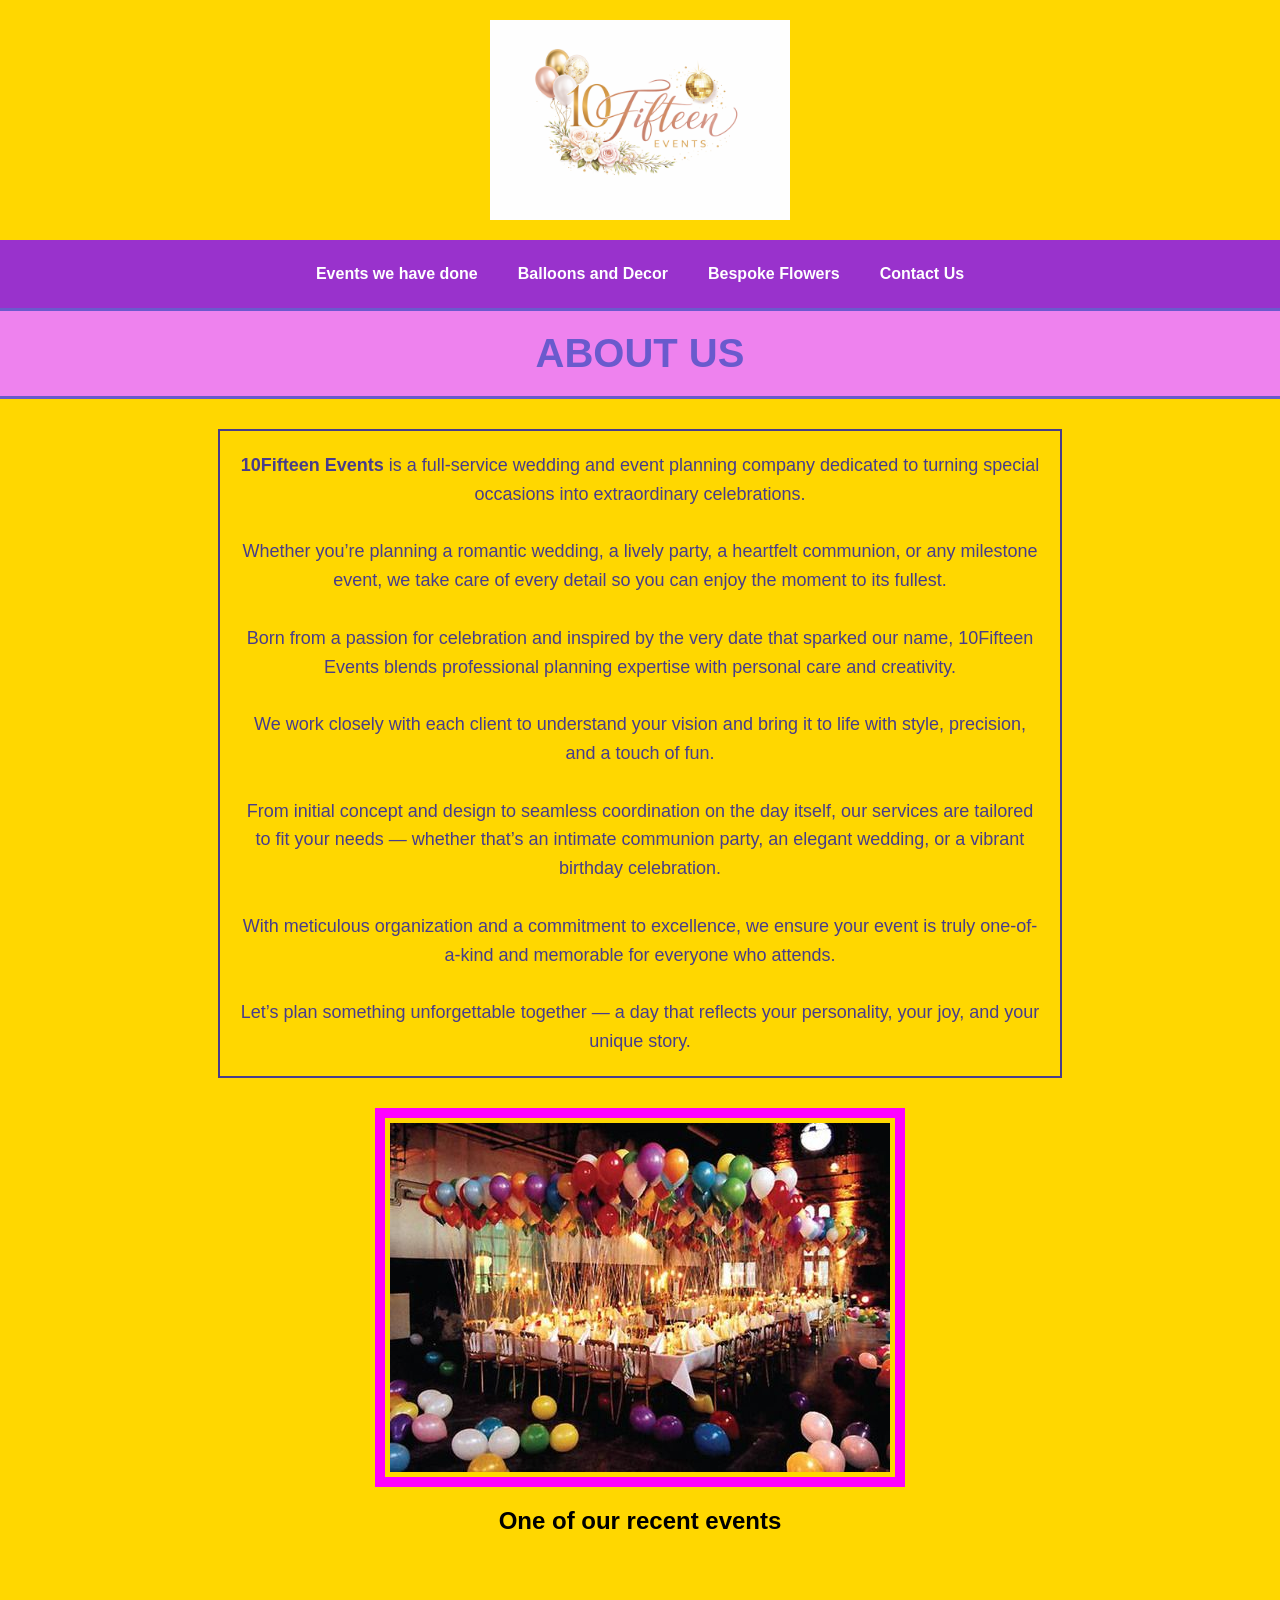
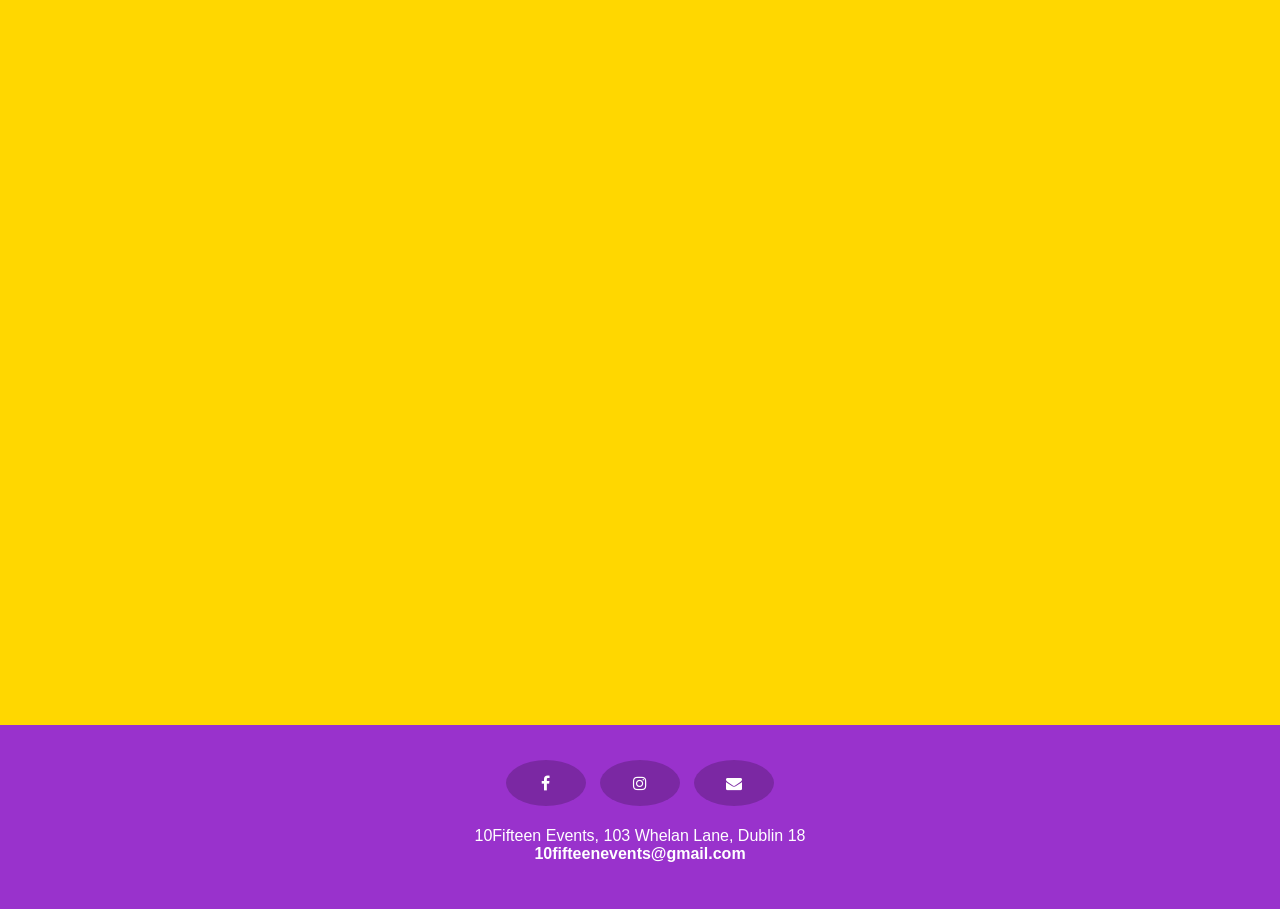
<file: index.html>
<!DOCTYPE html>
<html lang="en">
<head>
    <meta charset="utf-8">
    <meta name="viewport" content="width=device-width, initial-scale=1.0">
    <title>10Fifteen Events | About Us</title>
    
    <link rel="stylesheet" href="Mystyle.css">
    
    <link rel="stylesheet" href="https://cdnjs.cloudflare.com/ajax/libs/font-awesome/4.7.0/css/font-awesome.min.css">
</head>
<body>

    <header>
        <img src="images/10fifteenlogo.png" alt="10Fifteen Events Logo" class="main-logo">
    </header>

    <nav class="navbar">
        <a href="EventsWeHaveDone.html">Events we have done</a> 
        <a href="BalloonsAndDecor.html">Balloons and Decor</a>
        <a href="BespokeFlowers.html">Bespoke Flowers</a> 
        <a href="ContactUs.html">Contact Us</a> 
    </nav>

    <h1>ABOUT US</h1>

    <article class="content-wrapper">
        <p>
            <strong>10Fifteen Events</strong> is a full-service wedding and event planning company dedicated to turning special occasions into extraordinary celebrations.<br><br>
            Whether you’re planning a romantic wedding, a lively party, a heartfelt communion, or any milestone event, we take care of every detail so you can enjoy the moment to its fullest.<br><br>
            Born from a passion for celebration and inspired by the very date that sparked our name, 10Fifteen Events blends professional planning expertise with personal care and creativity.<br><br>
            We work closely with each client to understand your vision and bring it to life with style, precision, and a touch of fun.<br><br>
            From initial concept and design to seamless coordination on the day itself, our services are tailored to fit your needs — whether that’s an intimate communion party, an elegant wedding, or a vibrant birthday celebration.<br><br>
            With meticulous organization and a commitment to excellence, we ensure your event is truly one-of-a-kind and memorable for everyone who attends.<br><br>
            Let’s plan something unforgettable together — a day that reflects your personality, your joy, and your unique story. 
        </p>
    </article>

    <div class="image-container">
        <img src="images/party2.jpg" alt="A recent 10Fifteen event party setup" class="party-img">
    </div>

    <section class="video-section">
        <h2>One of our recent events</h2>
        <div class="video-responsive">
            <iframe src="https://www.youtube-nocookie.com/embed/3Xk_3oH00d0" 
                    frameborder="0" 
                    allow="accelerometer; autoplay; clipboard-write; encrypted-media; gyroscope; picture-in-picture" 
                    allowfullscreen>
            </iframe>
        </div>
    </section>

    <footer>
        <div class="social-icons">
            <a href="#" class="fa fa-facebook"></a>
            <a href="#" class="fa fa-instagram"></a>
            <a href="mailto:10fifteenevents@gmail.com" class="fa fa-envelope"></a>
        </div>
        <p>
            10Fifteen Events, 103 Whelan Lane, Dublin 18 <br>
            <strong>10fifteenevents@gmail.com</strong>
        </p>
    </footer>

</body>
</html>
</file>
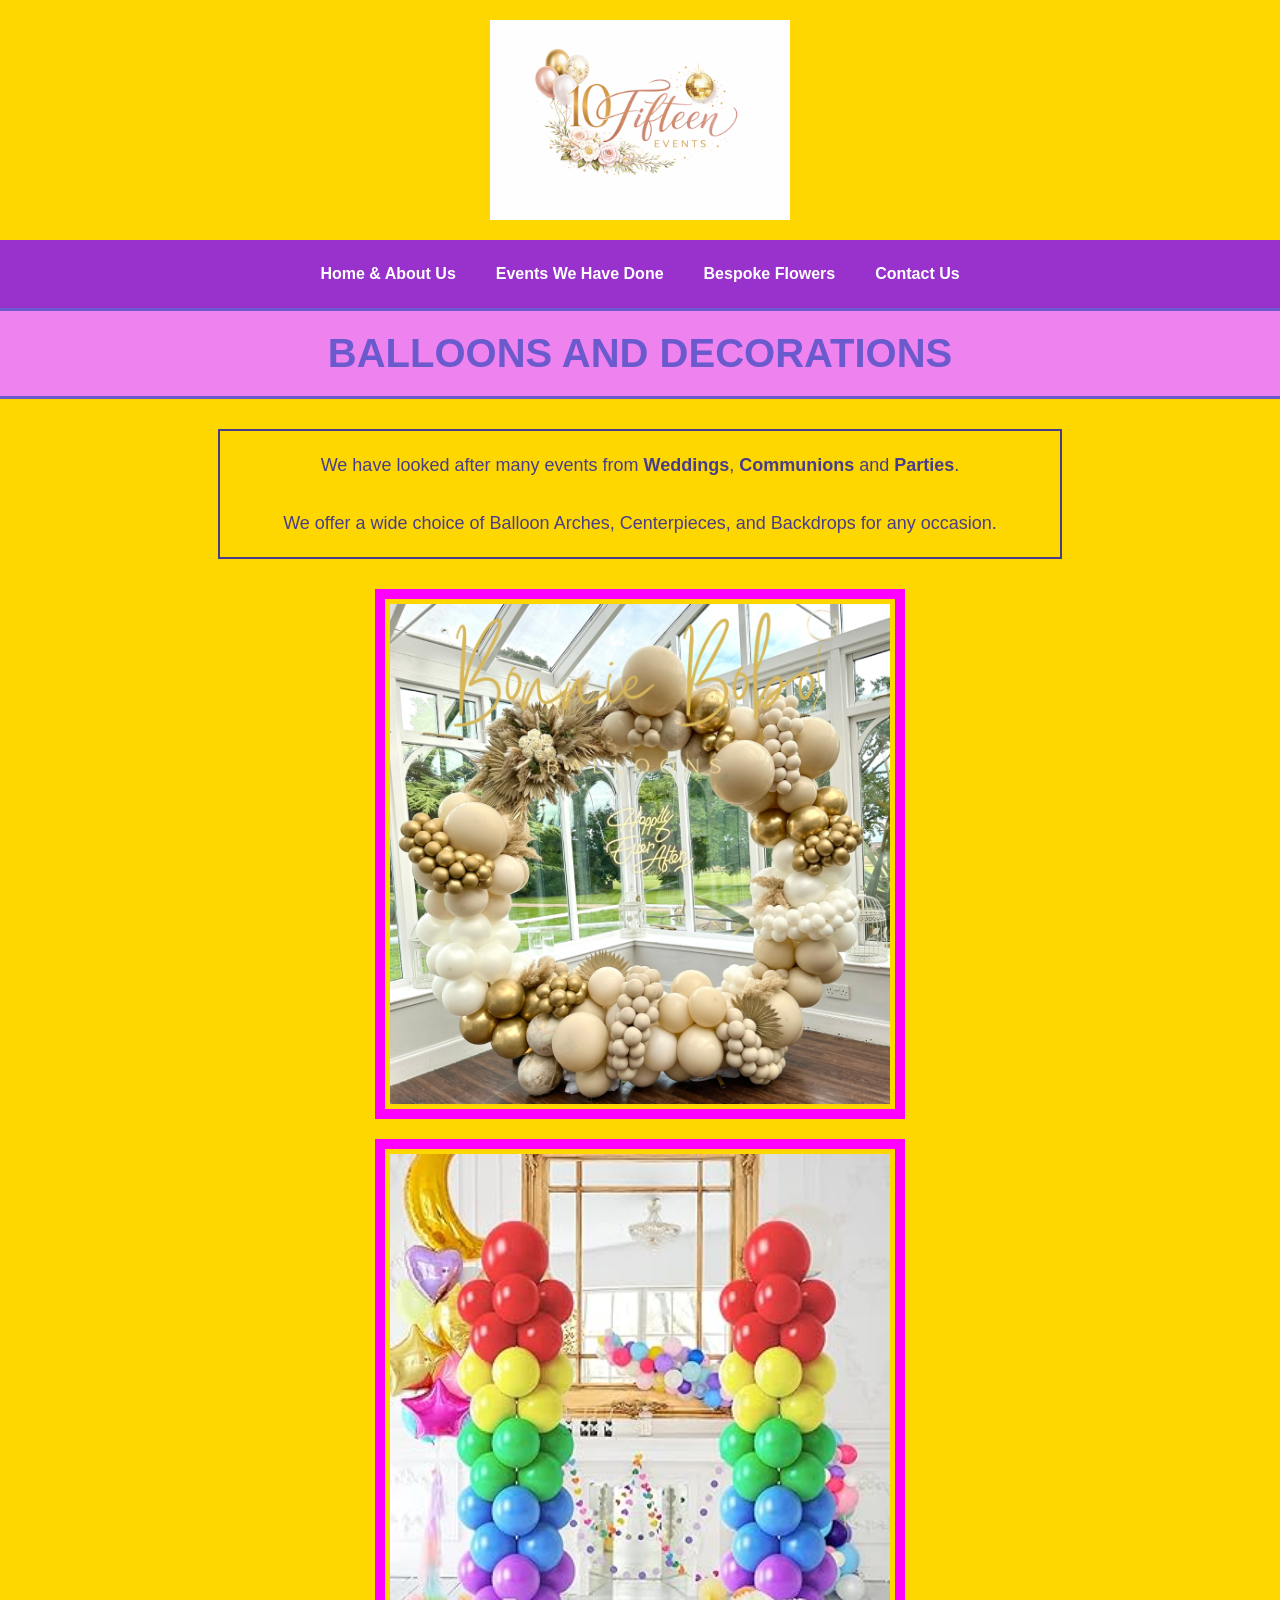
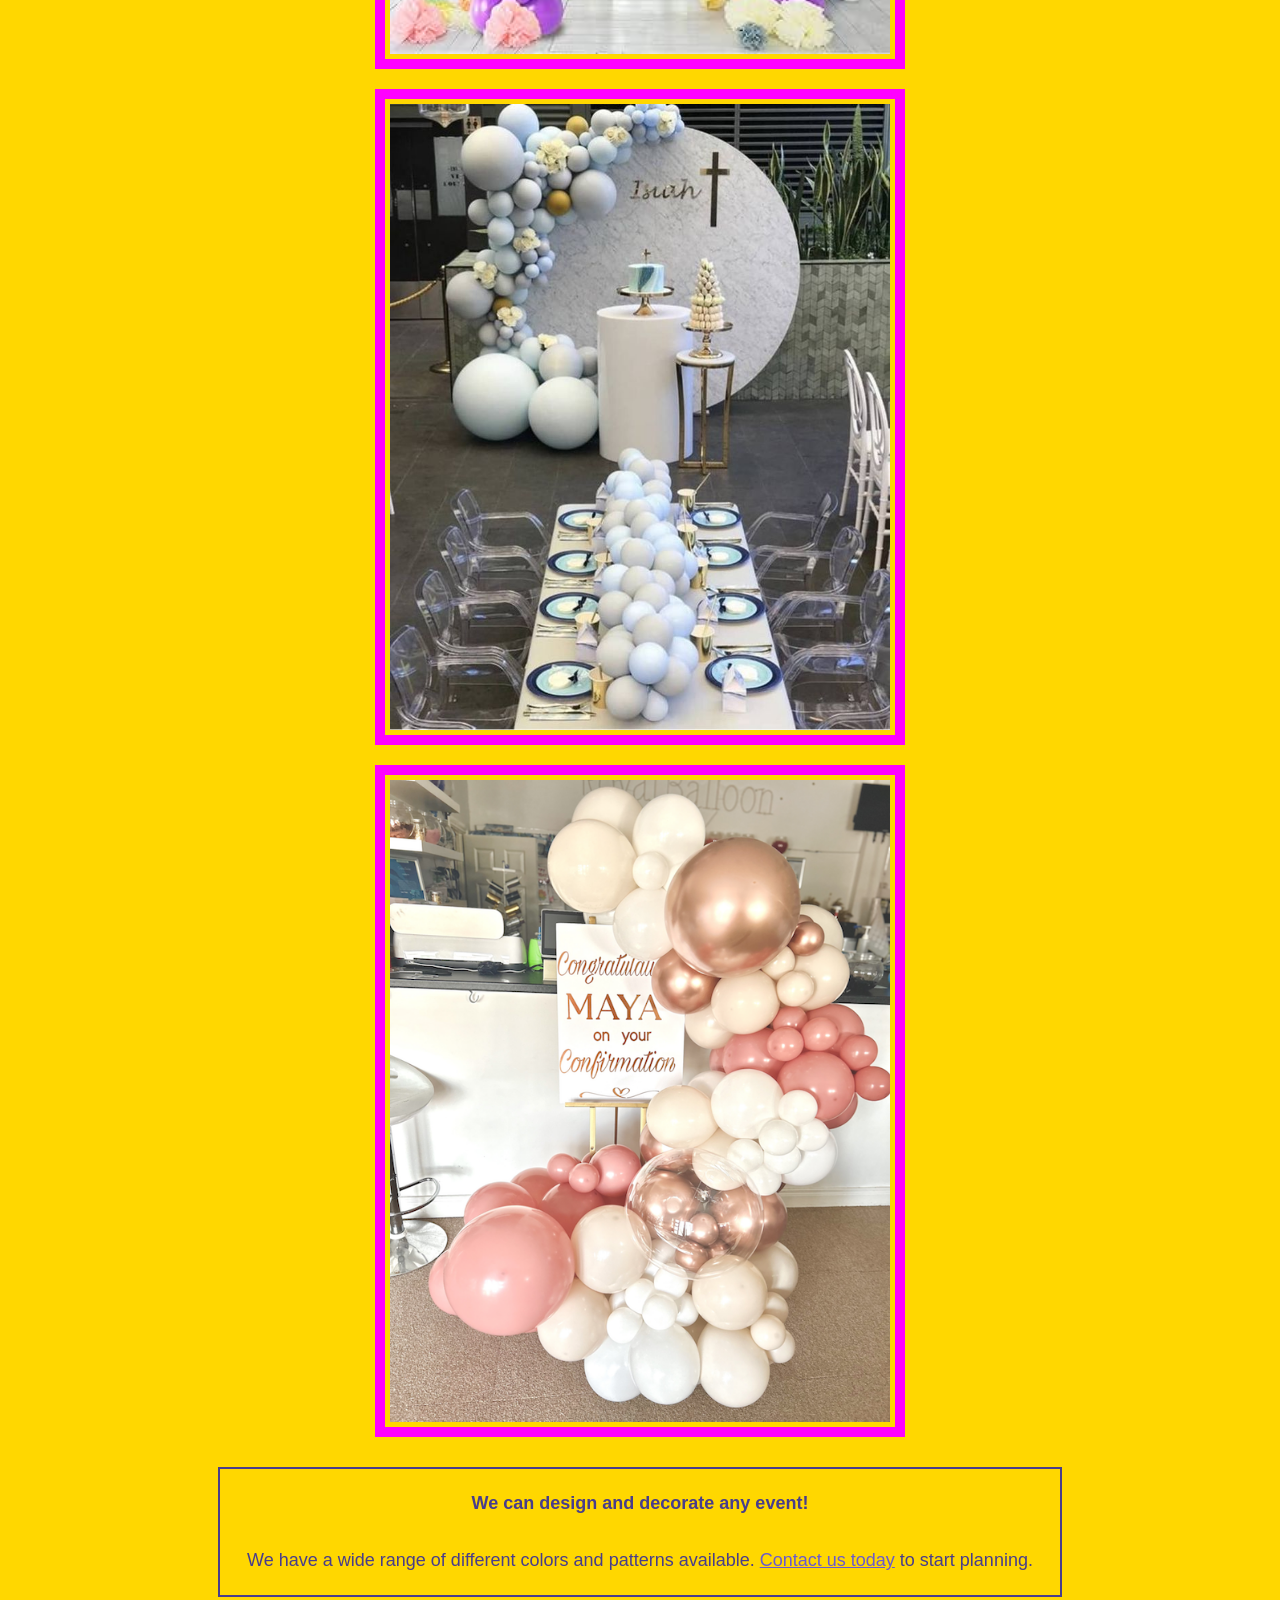
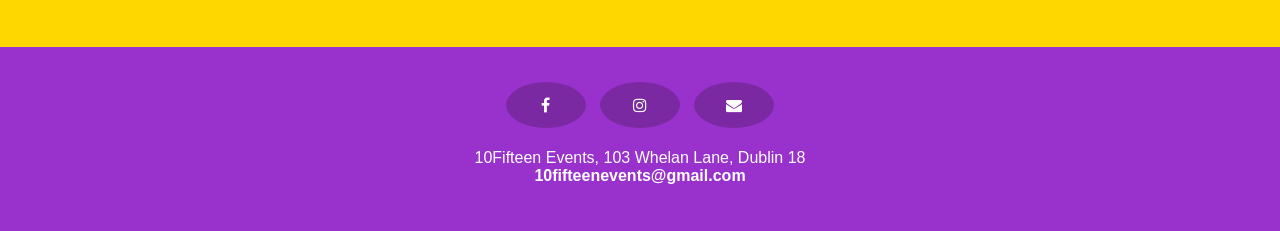
<file: BalloonsAndDecor.html>
<!DOCTYPE html>
<html lang="en">
<head>
    <meta charset="utf-8">
    <meta name="viewport" content="width=device-width, initial-scale=1.0">
    <title>10Fifteen Events | Balloons and Decor</title>
    
    <link rel="stylesheet" href="Mystyle.css">
    
    <link rel="stylesheet" href="https://cdnjs.cloudflare.com/ajax/libs/font-awesome/4.7.0/css/font-awesome.min.css">
</head>
<body>

    <header>
        <img src="images/10fifteenlogo.png" alt="10Fifteen Events Logo" class="main-logo">
    </header>

    <nav class="navbar">
        <a href="index.html">Home & About Us</a> 
        <a href="EventsWeHaveDone.html">Events We Have Done</a>
        <a href="BespokeFlowers.html">Bespoke Flowers</a> 
        <a href="ContactUs.html">Contact Us</a> 
    </nav>

    <h1>BALLOONS AND DECORATIONS</h1>

    <article class="content-wrapper">
        <p>
            We have looked after many events from <strong>Weddings</strong>, <strong>Communions</strong> and <strong>Parties</strong>.
            <br><br>
            We offer a wide choice of Balloon Arches, Centerpieces, and Backdrops for any occasion.
        </p>
    </article>

    <div class="image-container">
        <img src="images/balloon3.jpg" alt="Blue and gold balloon arch" class="party-img">
        <img src="images/balloon5.jpg" alt="Party centerpiece" class="party-img">
        <img src="images/confirmation1.jpg" alt="Confirmation event decor" class="party-img">
        <img src="images/balloon4.jpg" alt="Custom balloon backdrop" class="party-img">
    </div>

    <article class="content-wrapper">
        <p>
            <strong>We can design and decorate any event!</strong>
            <br><br>
            We have a wide range of different colors and patterns available. 
            <a href="ContactUs.html" style="color: SlateBlue; background: transparent; padding: 0;">Contact us today</a> to start planning.
        </p>
    </article>

    <footer>
        <div class="social-icons">
            <a href="#" class="fa fa-facebook"></a>
            <a href="#" class="fa fa-instagram"></a>
            <a href="mailto:10fifteenevents@gmail.com" class="fa fa-envelope"></a>
        </div>
        <p>
            10Fifteen Events, 103 Whelan Lane, Dublin 18 <br>
            <strong>10fifteenevents@gmail.com</strong>
        </p>
    </footer>

</body>
</html>
</file>
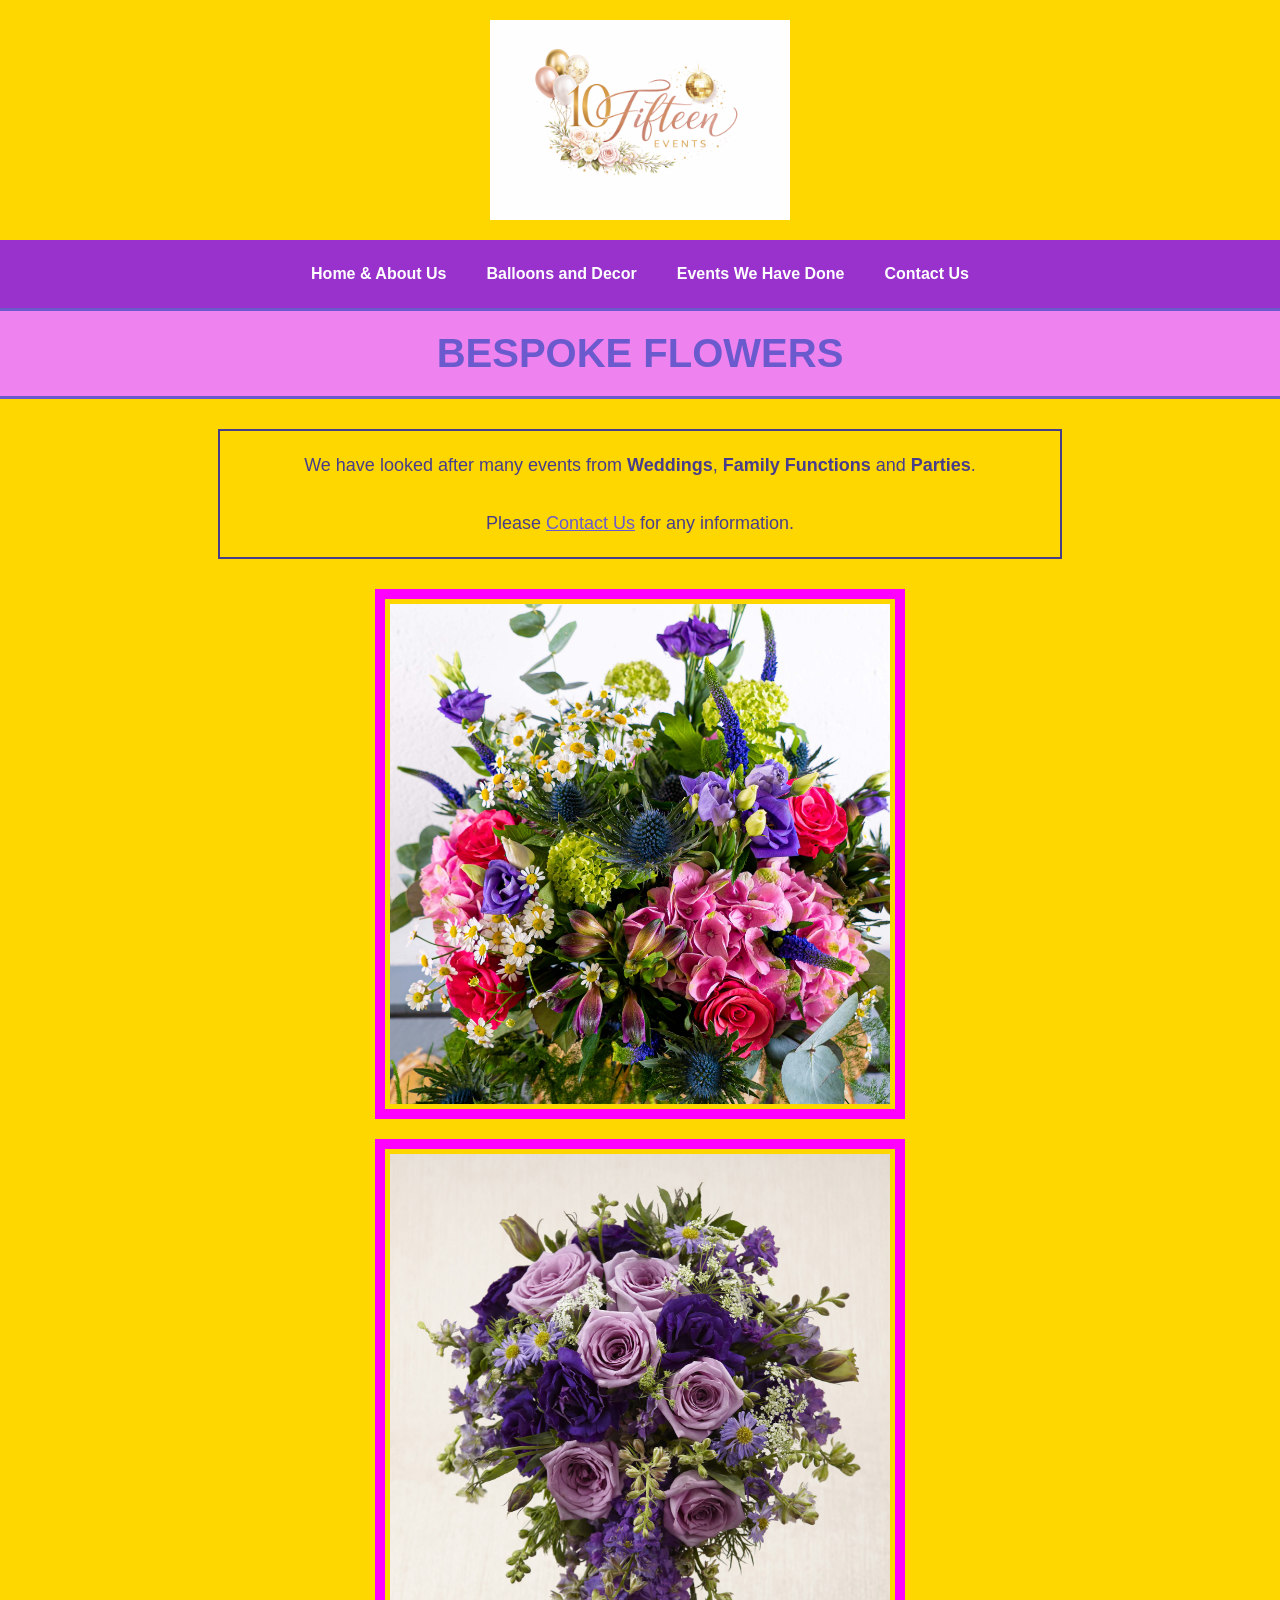
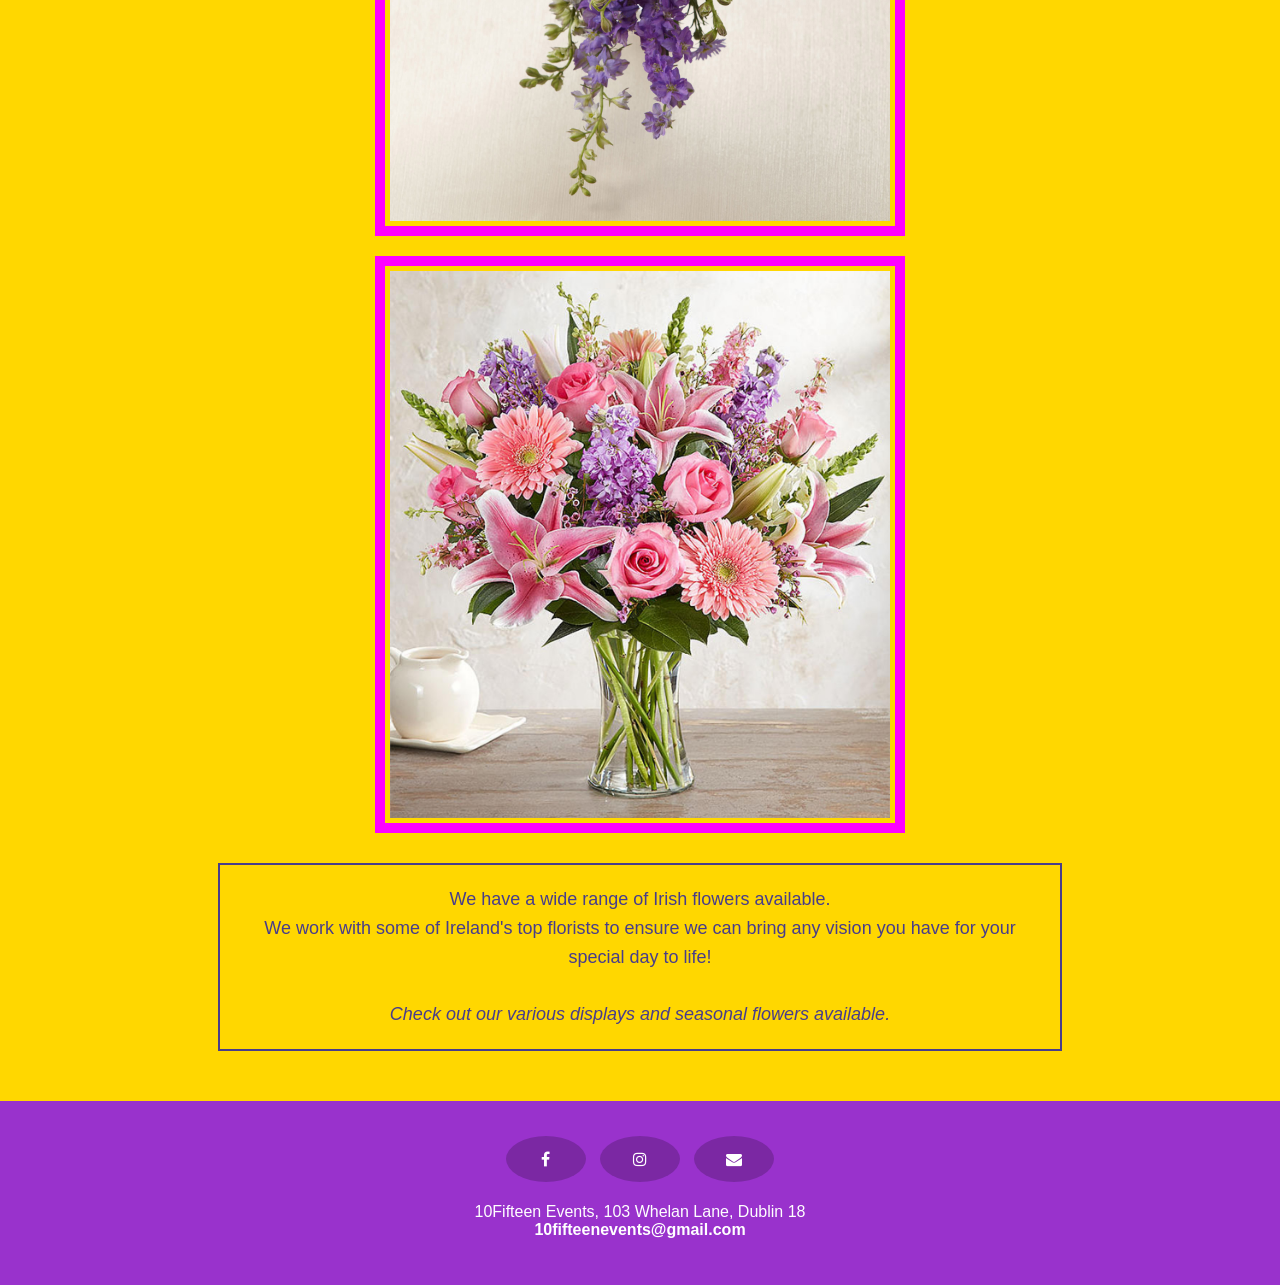
<file: BespokeFlowers.html>
<!DOCTYPE html>
<html lang="en">
<head>
    <meta charset="utf-8">
    <meta name="viewport" content="width=device-width, initial-scale=1.0">
    <title>10Fifteen Events | Bespoke Flowers</title>
    
    <link rel="stylesheet" href="Mystyle.css">
    
    <link rel="stylesheet" href="https://cdnjs.cloudflare.com/ajax/libs/font-awesome/4.7.0/css/font-awesome.min.css">
</head>
<body>

    <header>
        <img src="images/10fifteenlogo.png" alt="10Fifteen Events Logo" class="main-logo">
    </header>

    <nav class="navbar">
        <a href="index.html">Home & About Us</a> 
        <a href="BalloonsAndDecor.html">Balloons and Decor</a>
        <a href="EventsWeHaveDone.html">Events We Have Done</a> 
        <a href="ContactUs.html">Contact Us</a> 
    </nav>

    <h1>BESPOKE FLOWERS</h1>

    <article class="content-wrapper">
        <p>
            We have looked after many events from <strong>Weddings</strong>, <strong>Family Functions</strong> and <strong>Parties</strong>.
            <br><br>
            Please <a href="ContactUs.html" style="color: SlateBlue; background: transparent; padding: 0;">Contact Us</a> for any information.
        </p>
    </article>

    <div class="image-container">
        <img src="images/flower5.jpg" alt="Flower Display 5" class="party-img">
        <img src="images/flower2.jpg" alt="Flower Display 2" class="party-img">
        <img src="images/flower1.jpg" alt="Flower Display 1" class="party-img">
    </div>

    <article class="content-wrapper">
        <p>
            We have a wide range of Irish flowers available.<br>
            We work with some of Ireland's top florists to ensure we can bring any vision you have for your special day to life!
            <br><br>
            <em>Check out our various displays and seasonal flowers available.</em>
        </p>
    </article>

    <footer>
        <div class="social-icons">
            <a href="#" class="fa fa-facebook"></a>
            <a href="#" class="fa fa-instagram"></a>
            <a href="mailto:10fifteenevents@gmail.com" class="fa fa-envelope"></a>
        </div>
        <p>
            10Fifteen Events, 103 Whelan Lane, Dublin 18 <br>
            <strong>10fifteenevents@gmail.com</strong>
        </p>
    </footer>

</body>
</html>
</file>
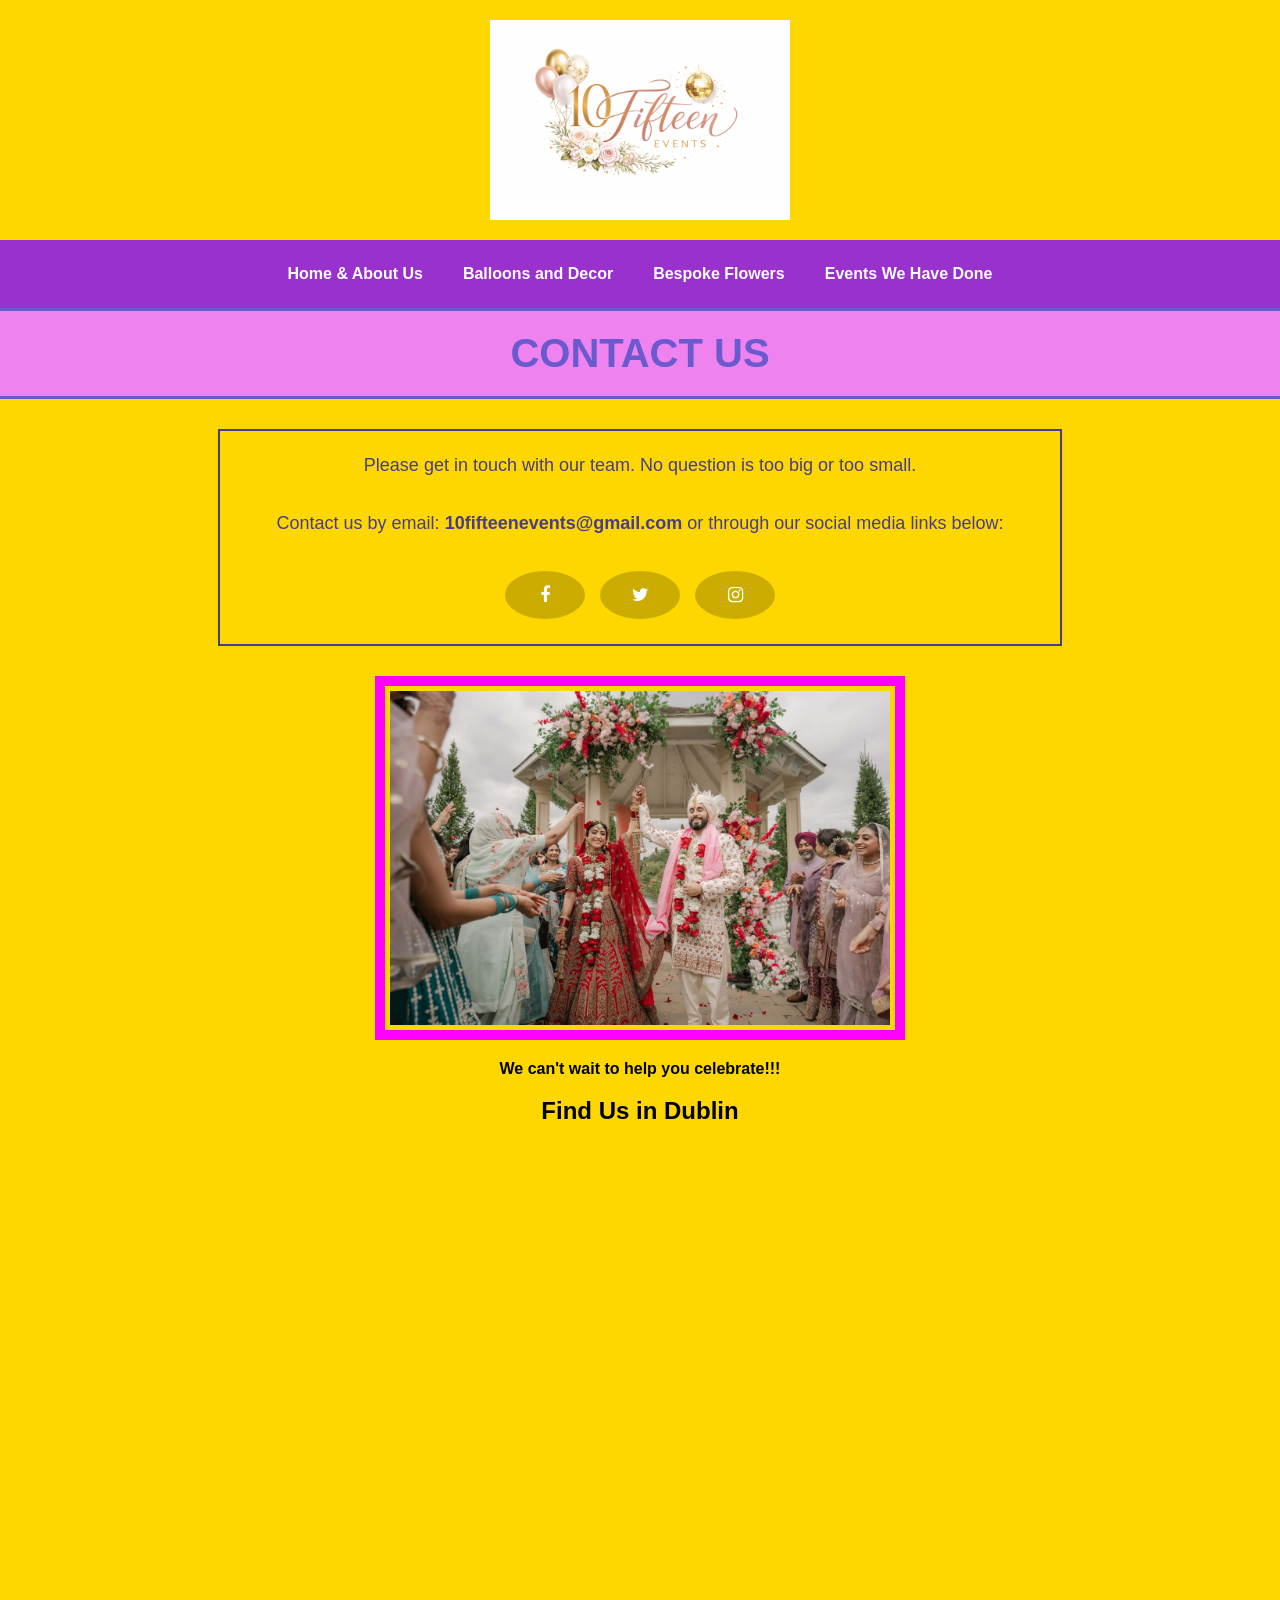
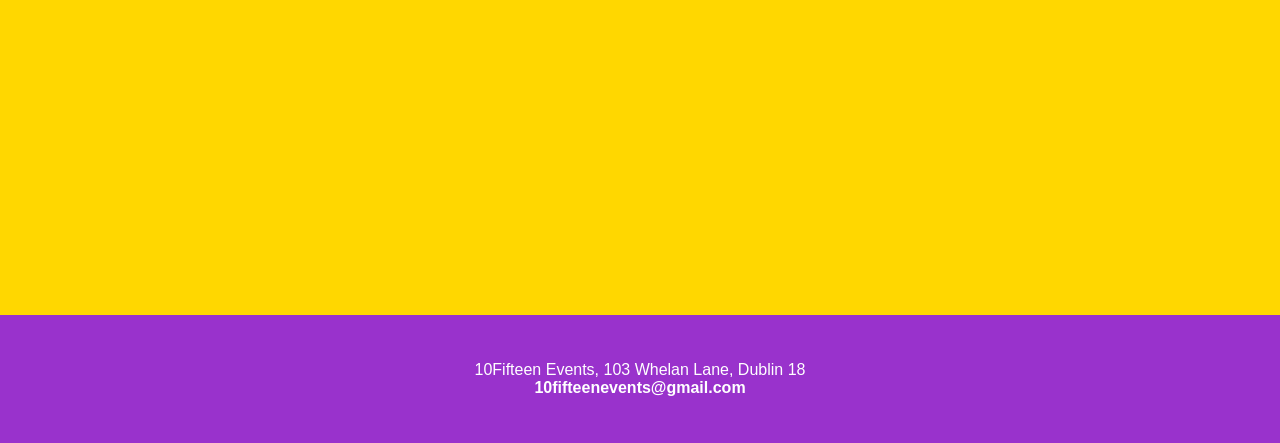
<file: ContactUs.html>
<!DOCTYPE html>
<html lang="en">
<head>
    <meta charset="utf-8">
    <meta name="viewport" content="width=device-width, initial-scale=1.0">
    <title>10Fifteen Events | Contact Us</title>
    
    <link rel="stylesheet" href="Mystyle.css">
    
    <link rel="stylesheet" href="https://cdnjs.cloudflare.com/ajax/libs/font-awesome/4.7.0/css/font-awesome.min.css">
</head>
<body>

    <header>
        <img src="images/10fifteenlogo.png" alt="10Fifteen Events Logo" class="main-logo">
    </header>

    <nav class="navbar">
        <a href="index.html">Home & About Us</a> 
        <a href="BalloonsAndDecor.html">Balloons and Decor</a>
        <a href="BespokeFlowers.html">Bespoke Flowers</a> 
        <a href="EventsWeHaveDone.html">Events We Have Done</a> 
    </nav>

    <h1>CONTACT US</h1>

    <article class="content-wrapper">
        <p>
            Please get in touch with our team. No question is too big or too small.
            <br><br>
            Contact us by email: <strong>10fifteenevents@gmail.com</strong> or through our social media links below:
            <br><br>
            <span class="contact-socials">
                <a href="#" class="fa fa-facebook"></a>
                <a href="#" class="fa fa-twitter"></a>
                <a href="#" class="fa fa-instagram"></a>
            </span>
        </p>
    </article>

    <div class="image-container">
        <img src="images/wedding2.jpg" alt="Beautiful wedding decor" class="party-img">
    </div>

    <p><strong>We can't wait to help you celebrate!!!</strong></p>

    <section class="map-section">
        <h2>Find Us in Dublin</h2>
        <div class="video-responsive"> <iframe 
                src="https://www.google.com/maps/embed?pb=!1m18!1m12!1m3!1d2381.688!2d-6.15!3d53.25!2m3!1f0!2f0!3f0!3m2!1i1024!2i768!4f13.1!3m3!1m2!1s0x0%3A0x0!2zNTPCsDE1JzAwLjAiTiA2wrAwOScwMC4wIlc!5e0!3m2!1sen!2sie!4v1640000000000" 
                width="600" height="450" style="border:0;" allowfullscreen="" loading="lazy">
            </iframe>
        </div>
    </section>

    <footer>
        <p>
            10Fifteen Events, 103 Whelan Lane, Dublin 18 <br>
            <strong>10fifteenevents@gmail.com</strong>
        </p>
    </footer>

</body>
</html>
</file>
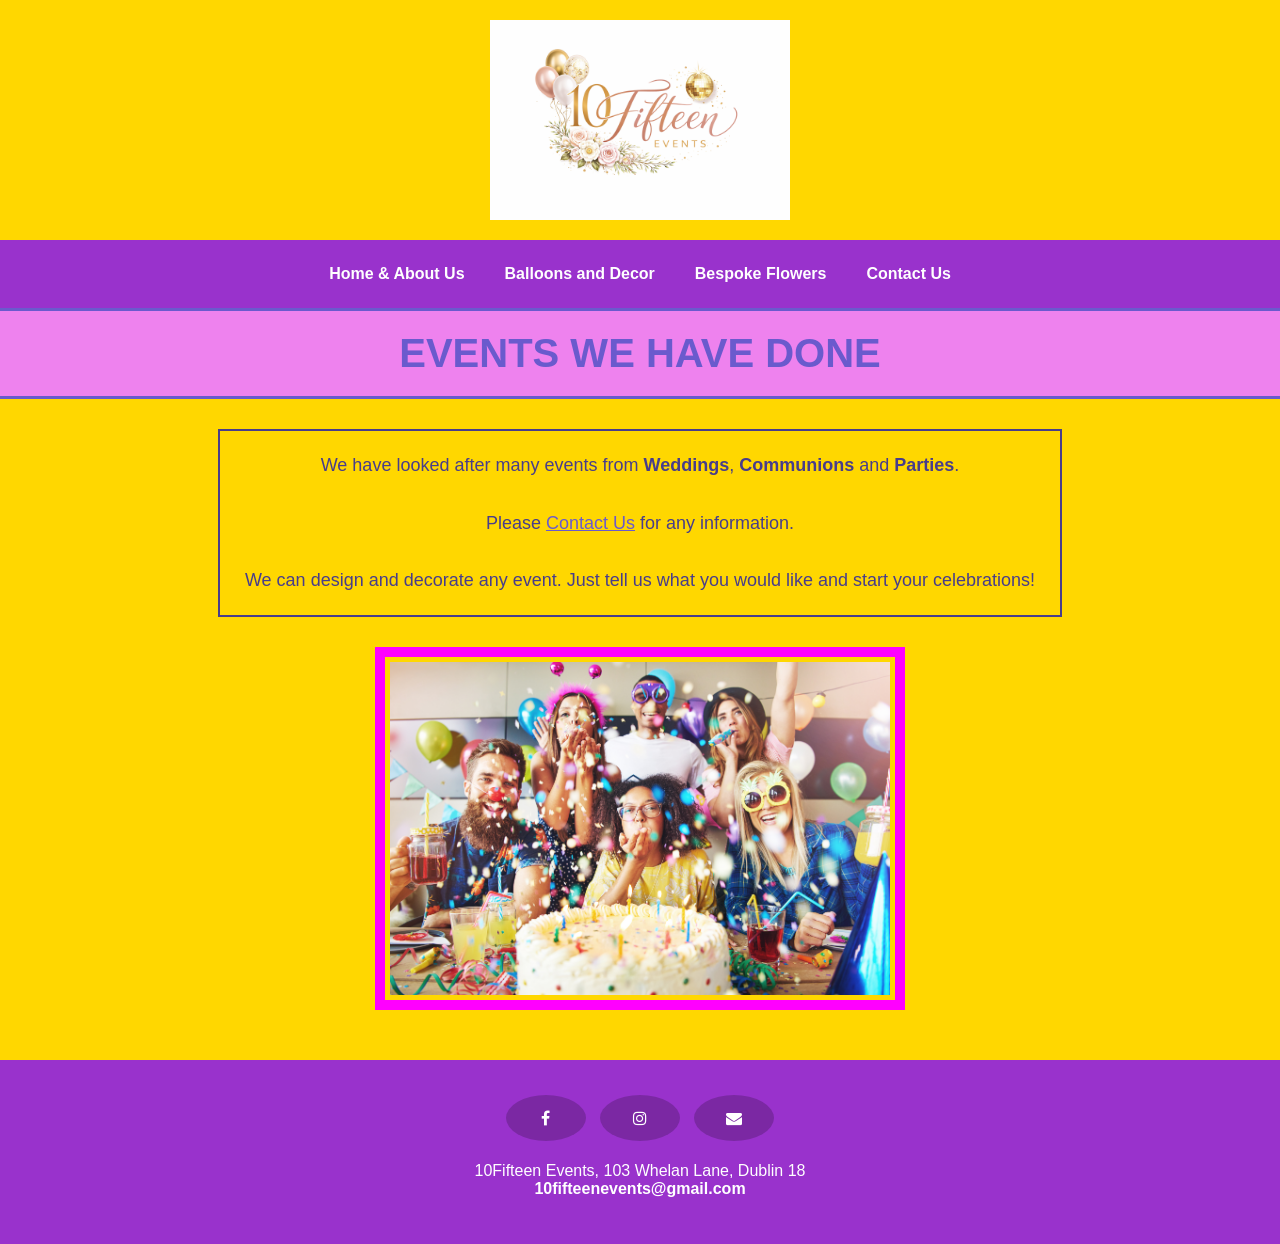
<file: EventsWeHaveDone.html>
<!DOCTYPE html>
<html lang="en">
<head>
    <meta charset="utf-8">
    <meta name="viewport" content="width=device-width, initial-scale=1.0">
    <title>10Fifteen Events | Events We Have Done</title>
    
    <link rel="stylesheet" href="Mystyle.css">
    
    <link rel="stylesheet" href="https://cdnjs.cloudflare.com/ajax/libs/font-awesome/4.7.0/css/font-awesome.min.css">
</head>
<body>

    <header>
        <img src="images/10fifteenlogo.png" alt="10Fifteen Events Logo" class="main-logo">
    </header>

    <nav class="navbar">
        <a href="index.html">Home & About Us</a> 
        <a href="BalloonsAndDecor.html">Balloons and Decor</a>
        <a href="BespokeFlowers.html">Bespoke Flowers</a> 
        <a href="ContactUs.html">Contact Us</a> 
    </nav>

    <h1>EVENTS WE HAVE DONE</h1>

    <article class="content-wrapper">
        <p>
            We have looked after many events from <strong>Weddings</strong>, <strong>Communions</strong> and <strong>Parties</strong>.
            <br><br>
            Please <a href="ContactUs.html" style="color: SlateBlue; background: transparent; padding: 0;">Contact Us</a> for any information.
            <br><br>
            We can design and decorate any event. Just tell us what you would like and start your celebrations!
        </p>
    </article>

    <div class="image-container">
        <img src="images/party1.jpg" alt="A recent party event setup" class="party-img">
    </div>

    <footer>
        <div class="social-icons">
            <a href="#" class="fa fa-facebook"></a>
            <a href="#" class="fa fa-instagram"></a>
            <a href="mailto:10fifteenevents@gmail.com" class="fa fa-envelope"></a>
        </div>
        <p>
            10Fifteen Events, 103 Whelan Lane, Dublin 18 <br>
            <strong>10fifteenevents@gmail.com</strong>
        </p>
    </footer>

</body>
</html>
</file>
<file: Mystyle.css>
body {
    background-color: Gold;
    font-family: Verdana, sans-serif;
    margin: 0;
    padding: 0;
    text-align: center;
}

.main-logo {
    display: block;
    margin: 20px auto;
    width: 50%;
    max-width: 300px;
}

.image-container .party-img {
    width: 90%;
    max-width: 500px;
    border: 10px solid Magenta;
    padding: 5px;
    display: block;
    margin: 20px auto;
}

.navbar {
    background-color: DarkOrchid;
    display: flex;
    justify-content: center;
    flex-wrap: wrap; 
    padding: 10px 0;
}

.navbar a {
    color: white;
    padding: 15px 20px;
    text-decoration: none;
    font-weight: bold;
    transition: 0.3s;
}

.navbar a:hover {
    background-color: Violet;
}

h1 {
    background-color: Violet;
    color: SlateBlue;
    font-size: 40px;
    padding: 20px;
    margin: 0;
    border-top: 3px solid SlateBlue;
    border-bottom: 3px solid SlateBlue;
}

.content-wrapper p {
    font-size: 18px;
    color: DarkSlateBlue;
    line-height: 1.6;
    max-width: 800px;
    margin: 30px auto;
    padding: 20px;
    border: 2px solid DarkSlateBlue;
}

.video-responsive {
    overflow: hidden;
    padding-bottom: 56.25%;
    position: relative;
    height: 0;
    max-width: 650px;
    margin: 20px auto 50px auto;
}

.video-responsive iframe {
    left: 0;
    top: 0;
    height: 100%;
    width: 100%;
    position: absolute;
    border: 0;
}

footer {
    background-color: DarkOrchid;
    color: white;
    padding: 30px;
    margin-top: 50px;
}

.fa {
    padding: 15px;
    font-size: 24px;
    width: 50px;
    text-align: center;
    text-decoration: none;
    margin: 5px;
    border-radius: 50%;
    color: white;
    background: rgba(0,0,0,0.2);
    transition: 0.3s;
}

.fa:hover {
    background: Violet;
}
</file>
